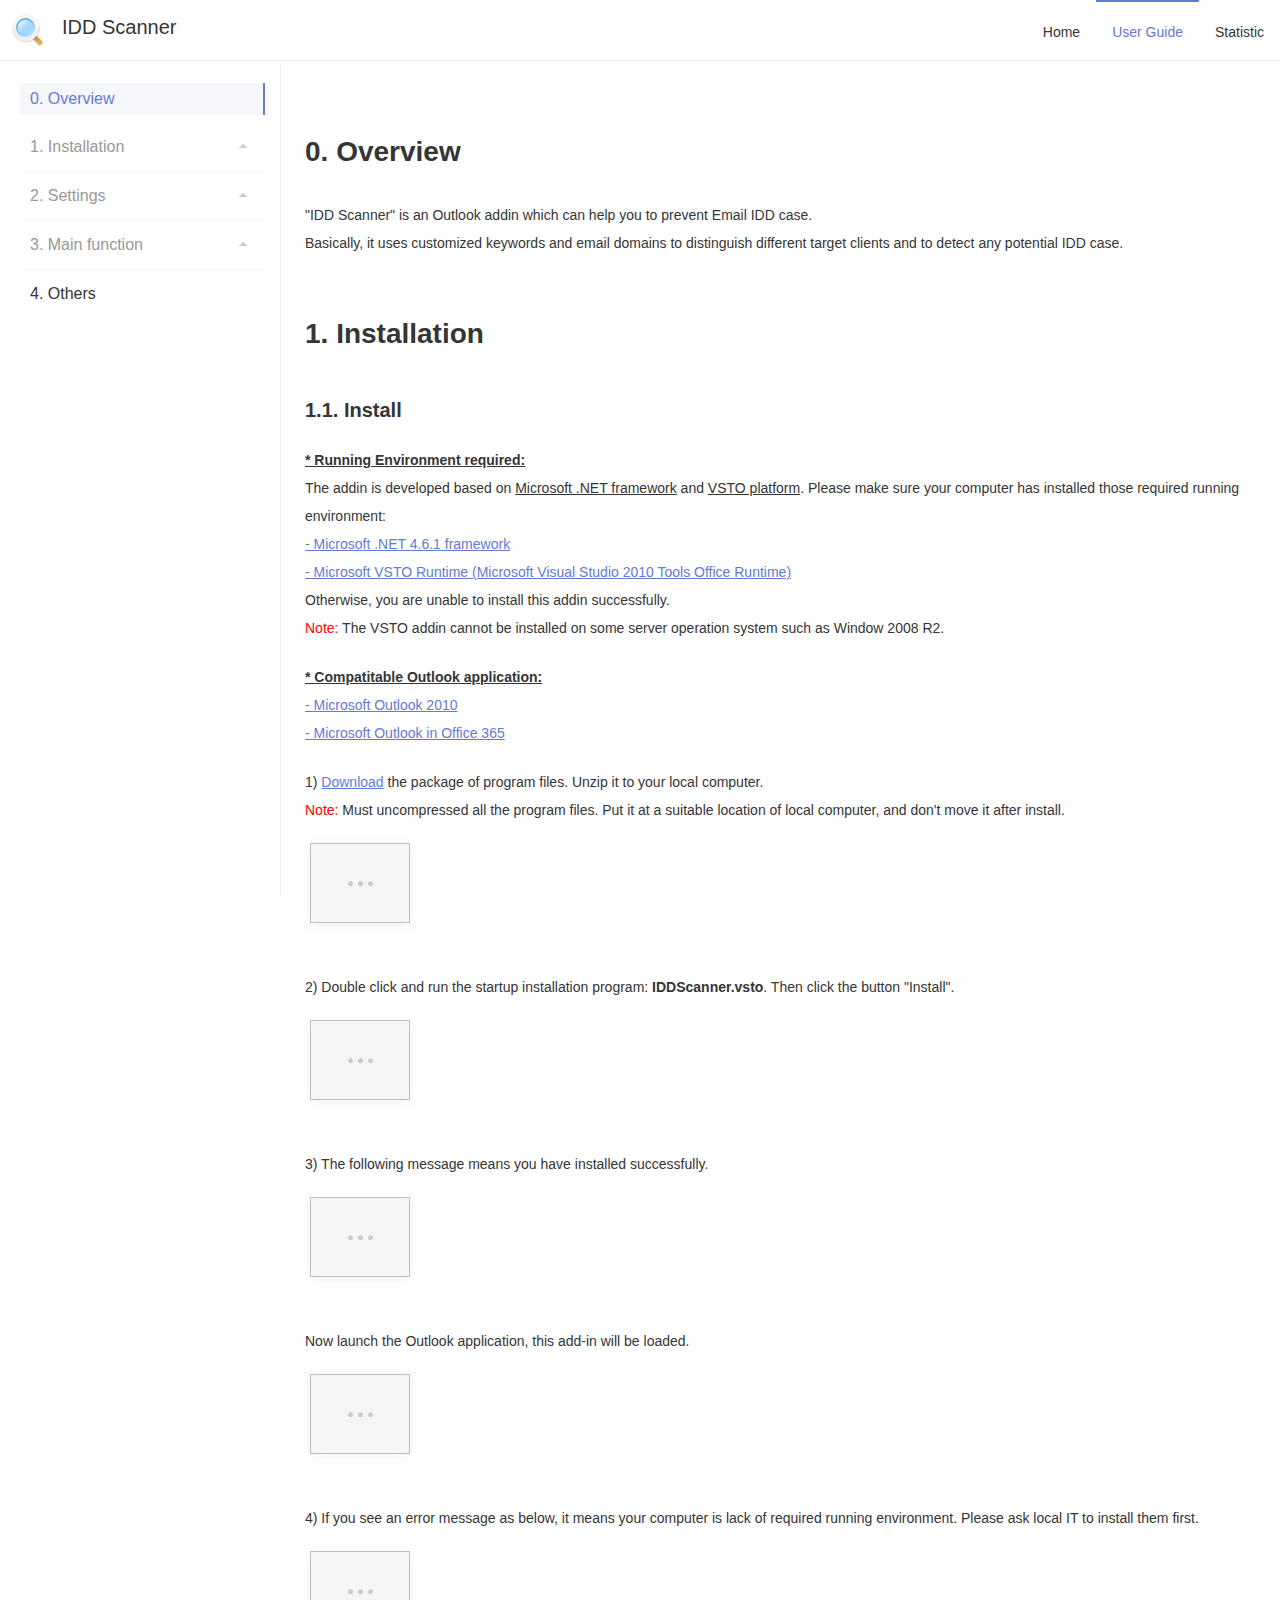
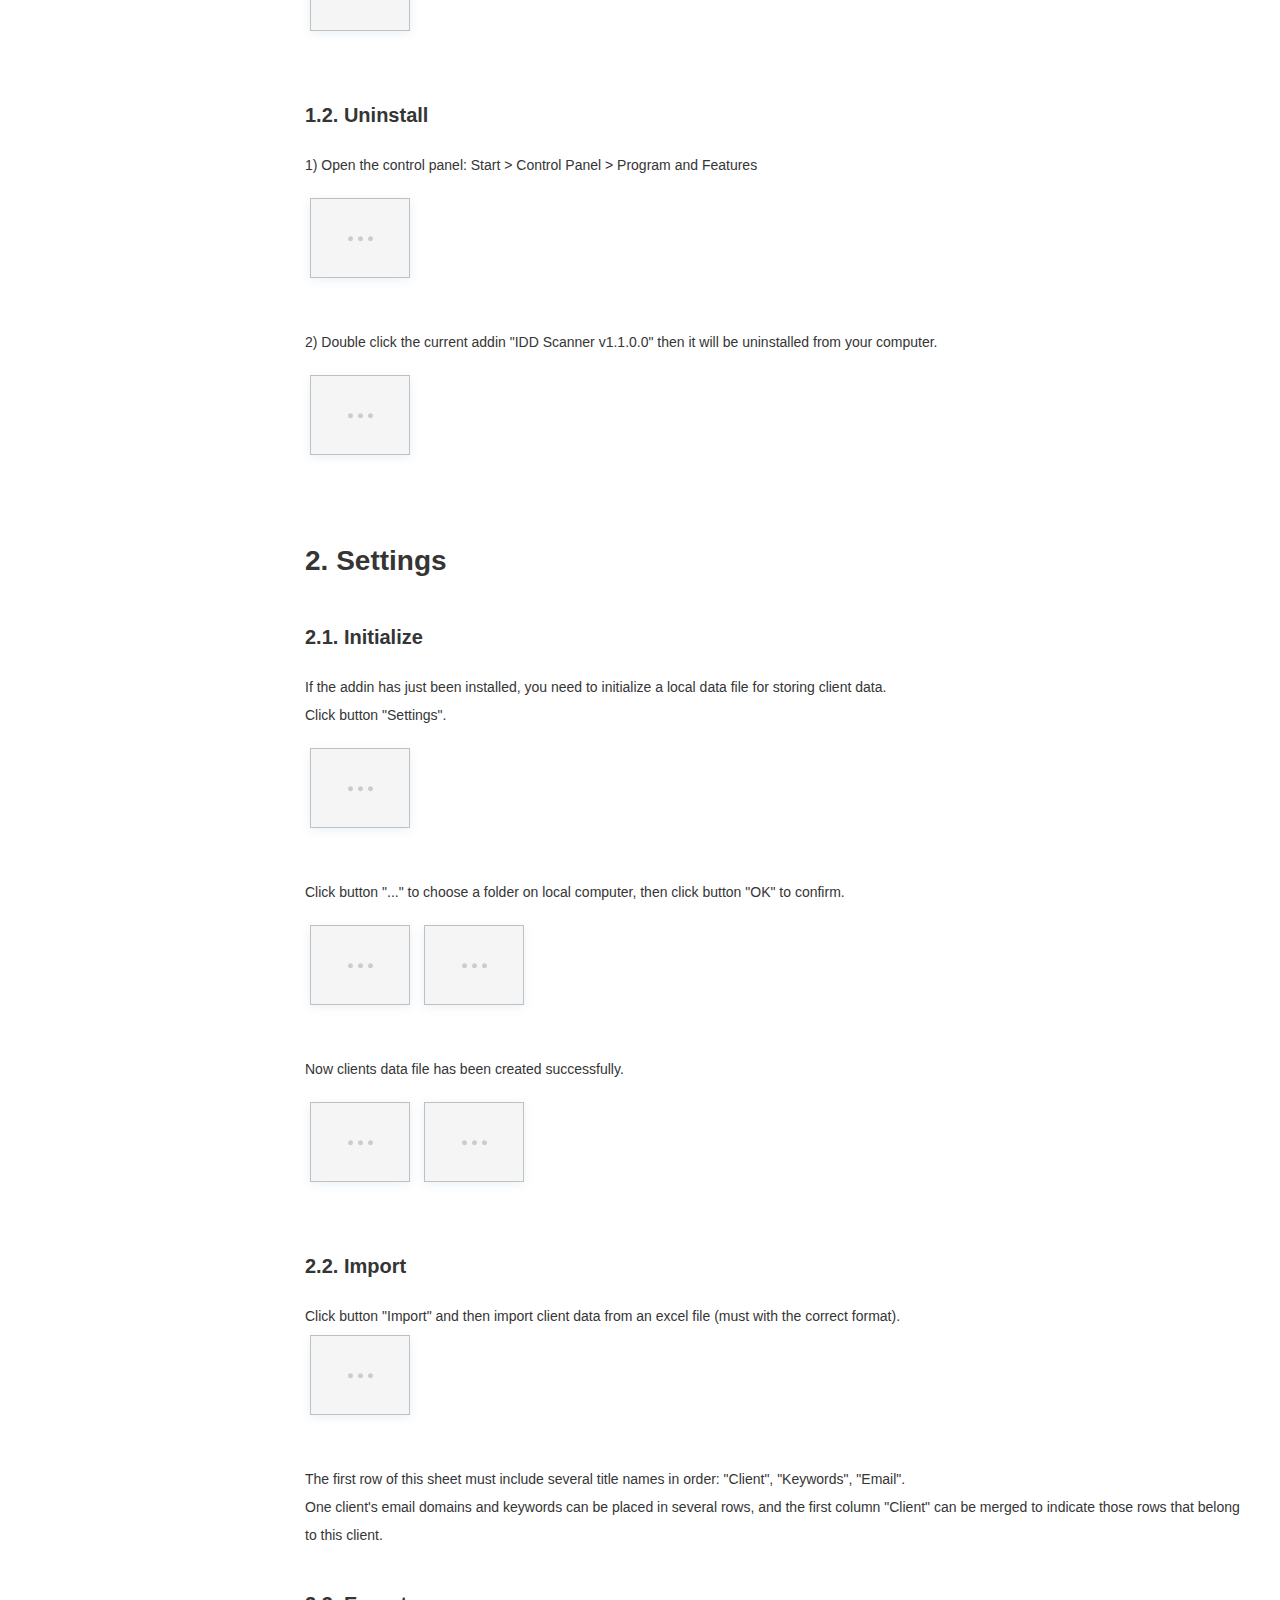
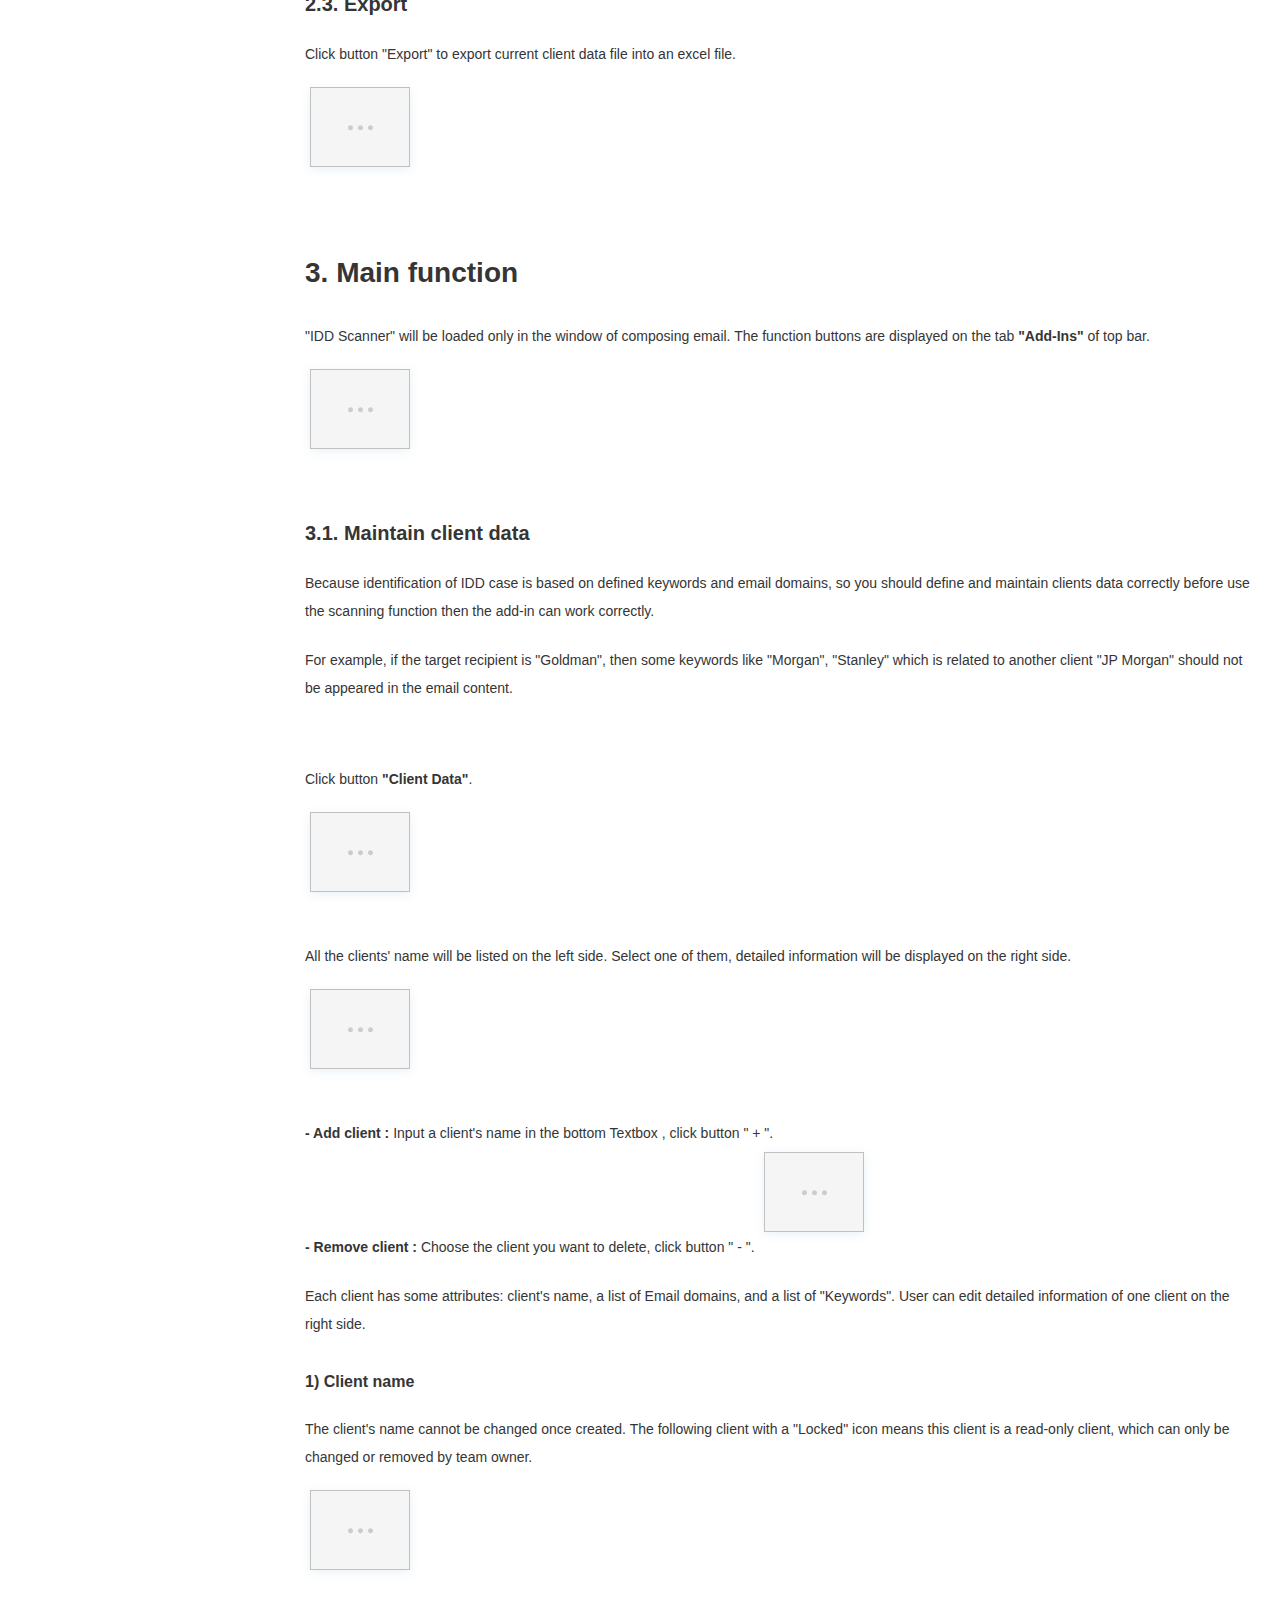
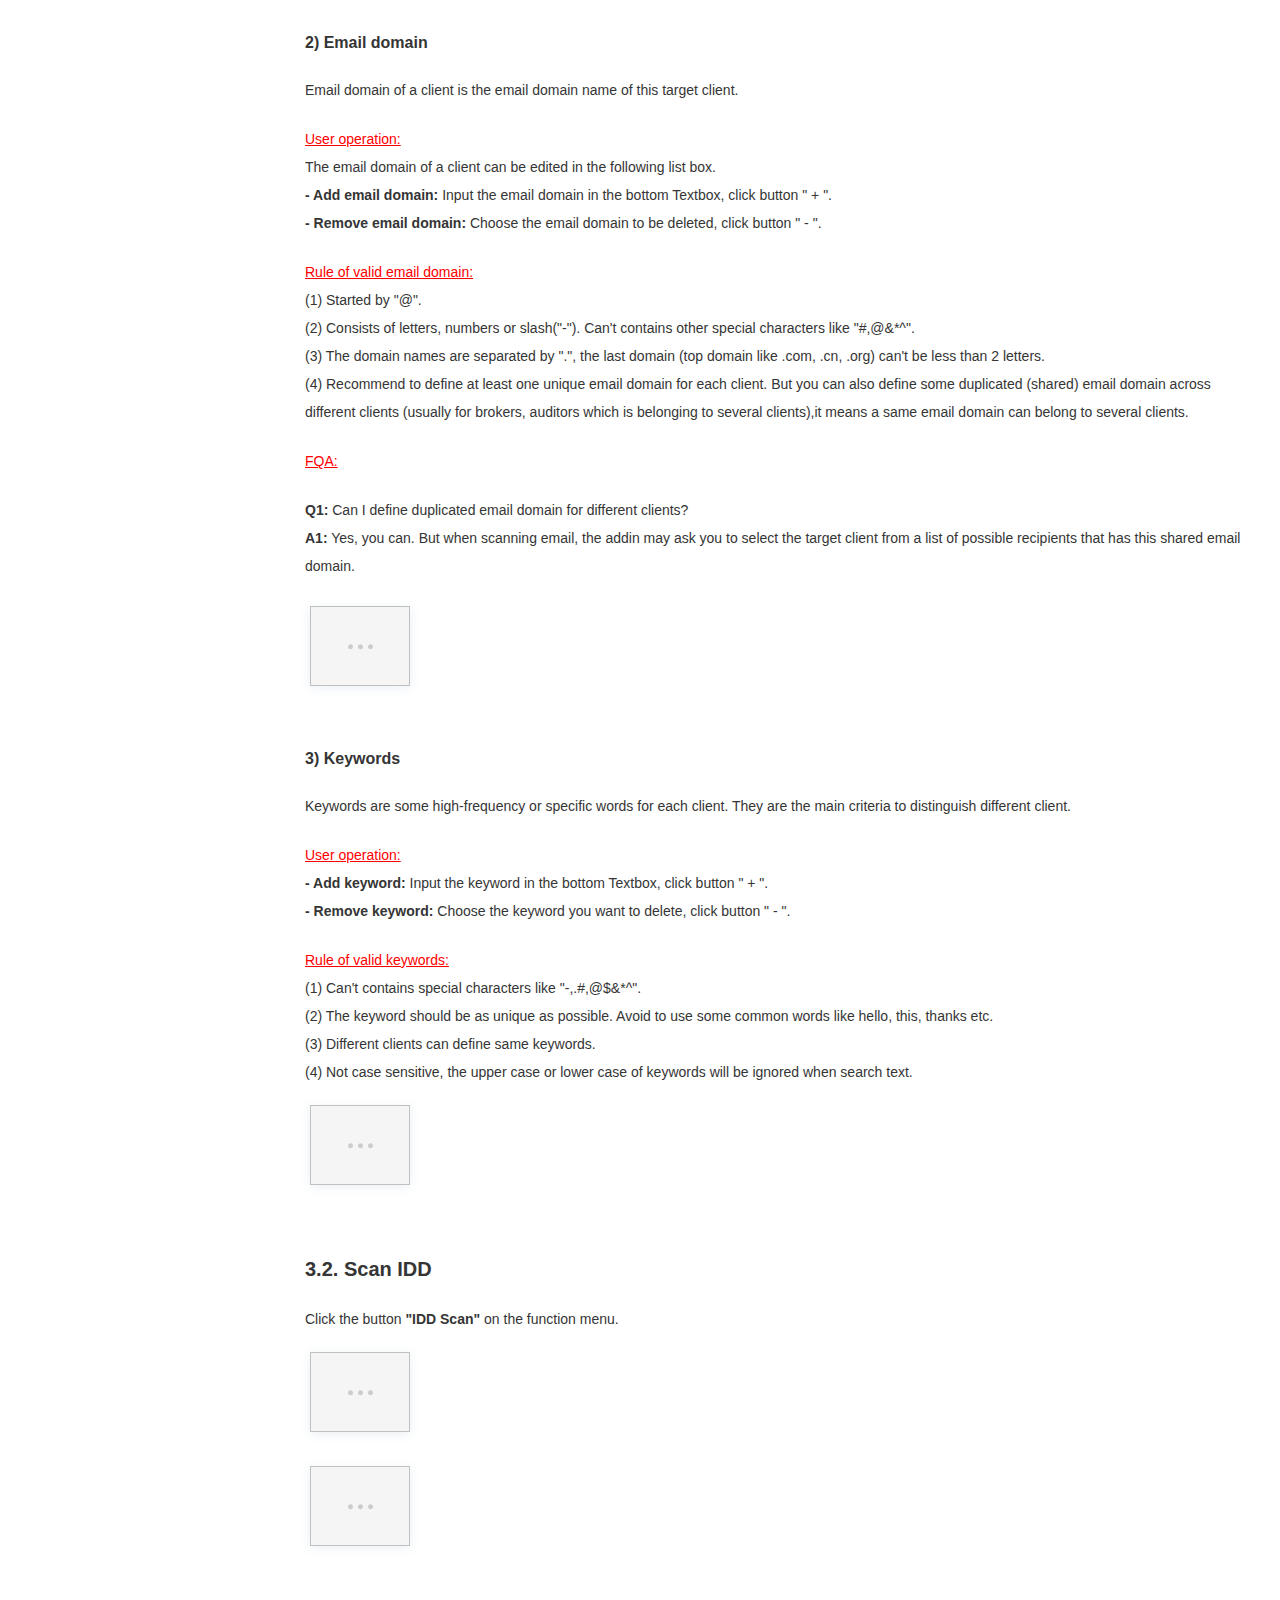
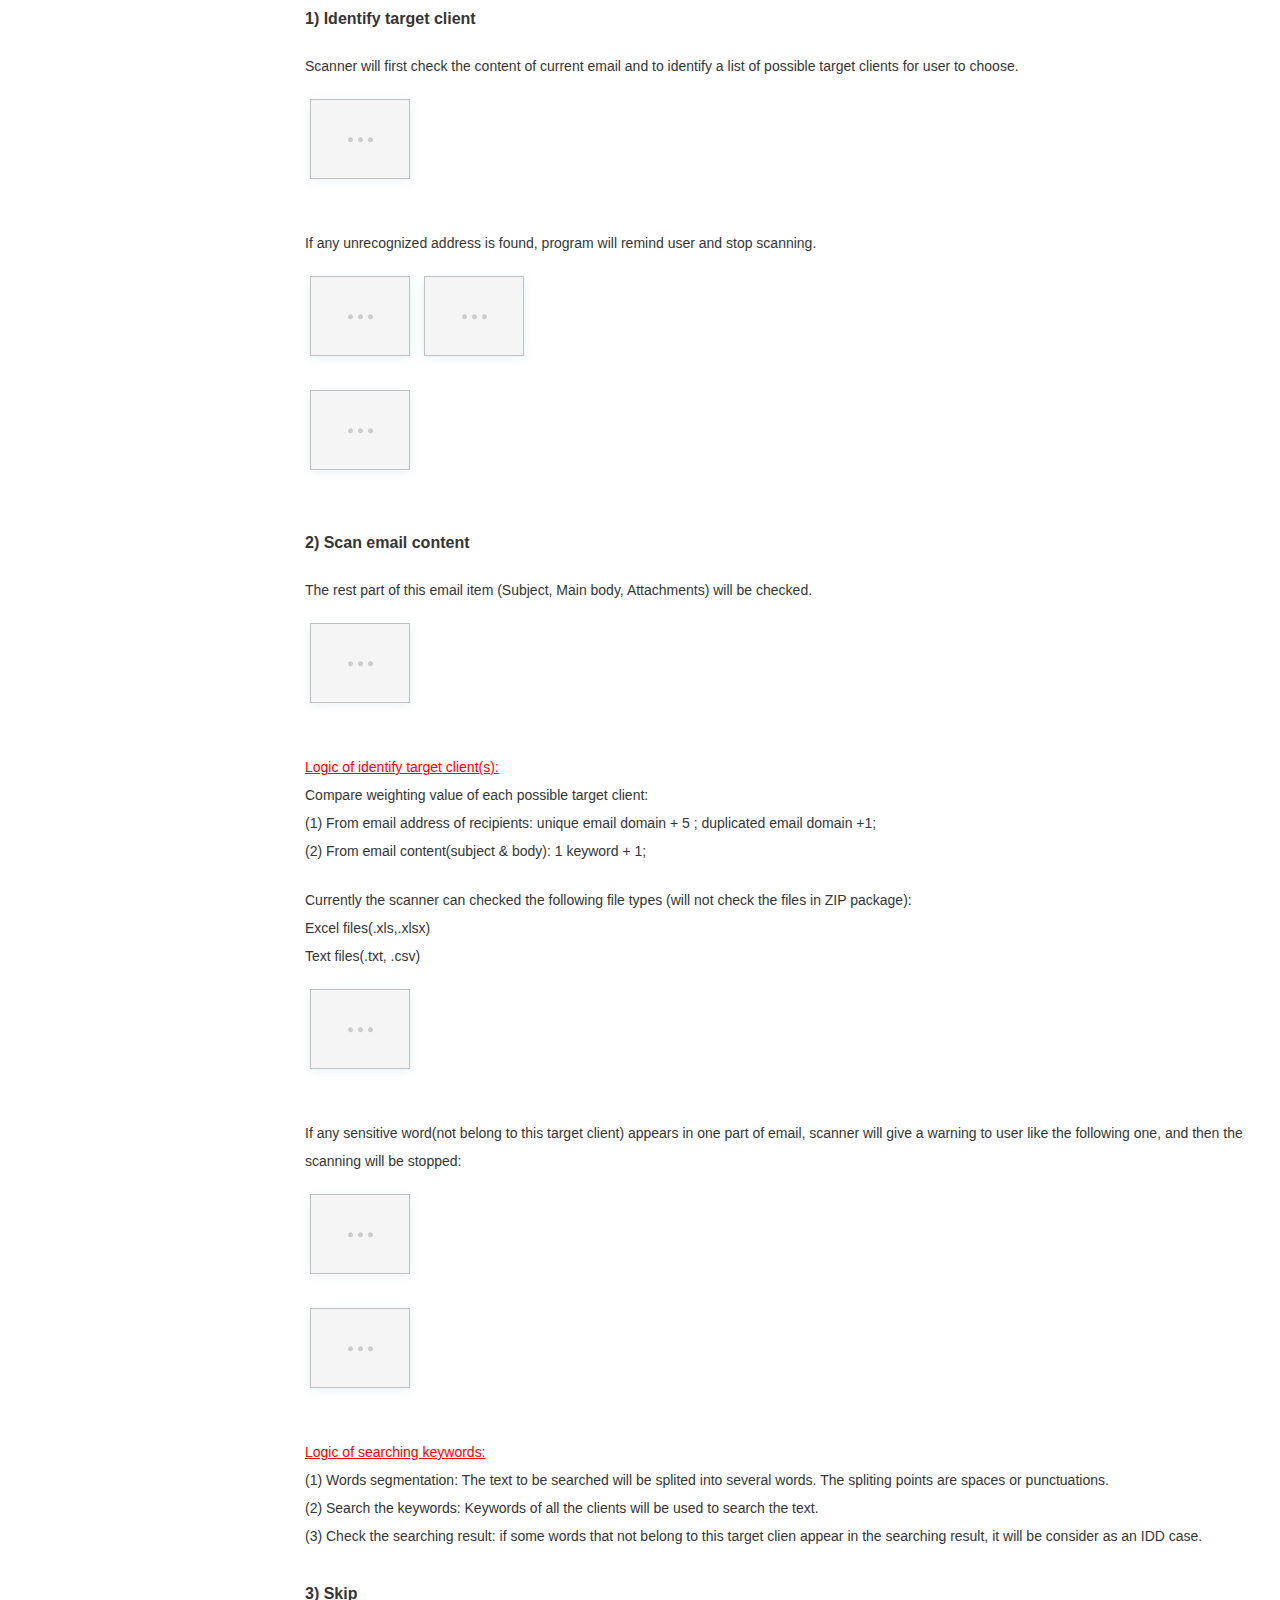
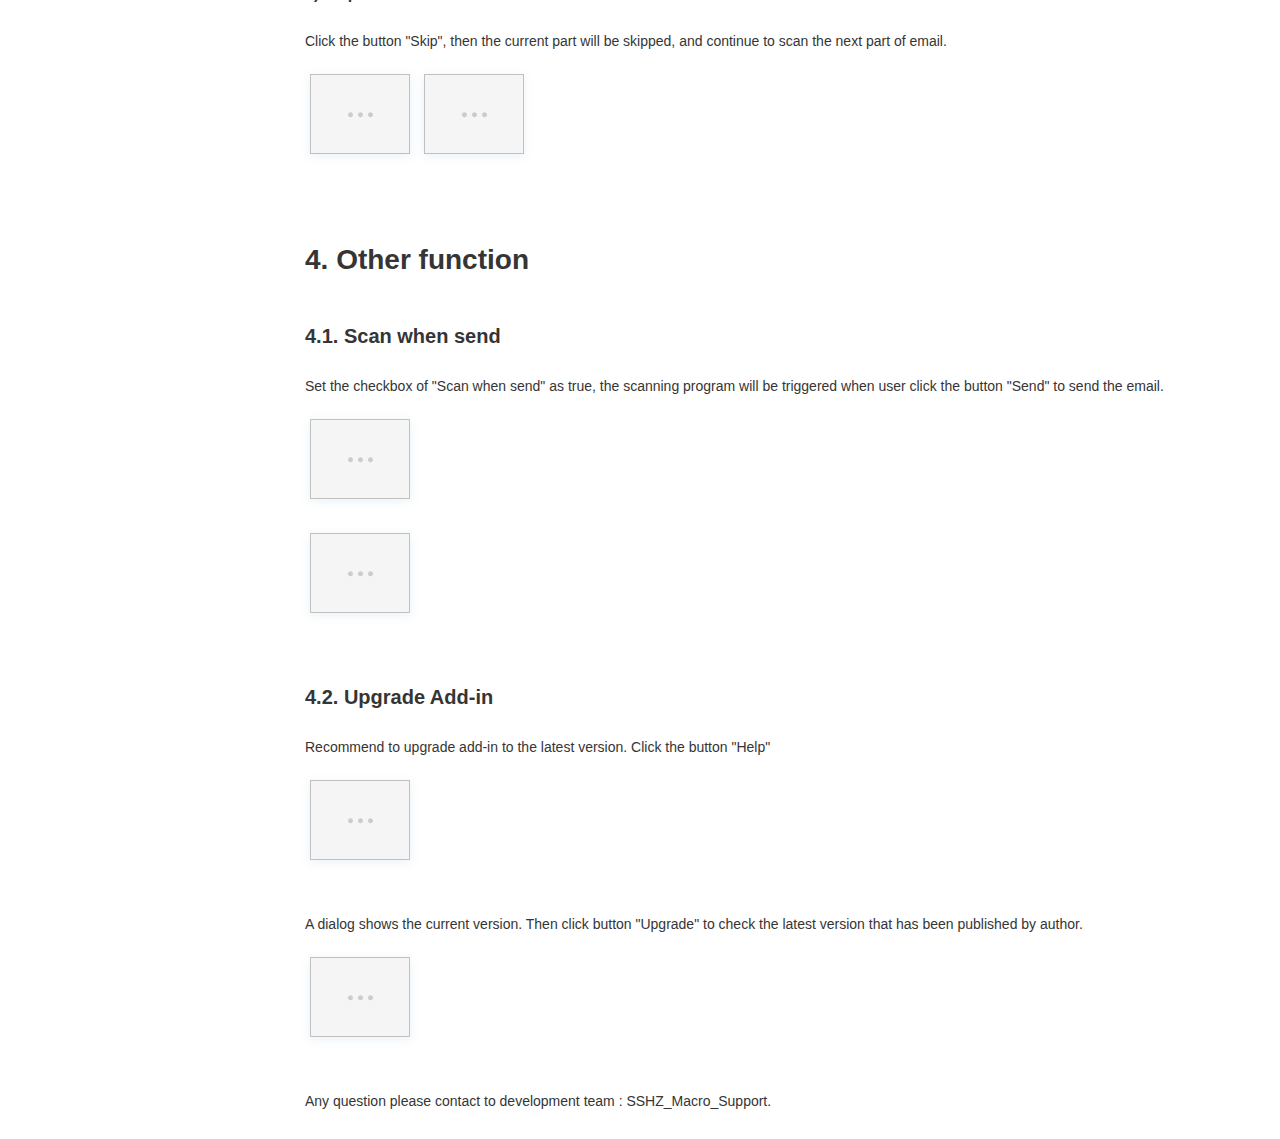
<file: Help.html>
<!DOCTYPE html>
	<head> 
		<link rel="stylesheet"  href = "style/help.css">
		<link rel="stylesheet"  href = "style/scroll-bar.css">
		<link rel="shortcut icon" href="favicon.ico">
		<title>User guide - IDD Scanner</title>
	</head>
<body> 
	<div id="page-top">
	
		<div class= "container">
			<div class="logo">
				<div class="logo-icon"></div>
				<div class = "logo-text">
					<h1 class="logo-title">IDD Scanner </h1>
				</div>
			</div>
			
			<div class="top-menu">
				<ul>
					<li><a href="index.html">Home</a></li>
					<li class="actived">User Guide</li> 
					<li><a href="statistic.html">Statistic</a></li> 
				</ul>
			</div>
		</div>
		
	</div>

	<div id ="page-body">
		<div class="container">
			<div id="left-menu">
				<div id="menu-list"></div>
			</div>
			
			<div class="main-content">
				<h2 id="doc0">0. Overview</h2>
				<div>
					"IDD Scanner" is an Outlook addin which can help you to prevent Email IDD case.
					<br>Basically, it uses customized keywords and email domains to distinguish different target clients and to detect any potential IDD case.
				</div>
				<h2 id="doc1">1. Installation</h2>
				<div>
					<h3 id="doc1.1">1.1. Install</h3>
					<p><span style="font-weight:bold;text-decoration:underline;">* Running Environment required:</span> 
						<br>The addin is developed based on 
							<span style="text-decoration:underline">Microsoft .NET framework</span> and
							<span style="text-decoration:underline">VSTO platform</span>. 
							Please make sure your computer has installed those required running environment: 
						<br><a href="https://dotnet.microsoft.com/download/dotnet-framework/net461" target="_blank"> - Microsoft .NET 4.6.1 framework</a> 
						<br><a href="https://www.microsoft.com/zh-cn/download/details.aspx?id=56961" target="_blank"> - Microsoft VSTO Runtime (Microsoft Visual Studio 2010 Tools Office Runtime)</a>
						<br>Otherwise, you are unable to install this addin successfully. 
						
						<br>
						<span style="color:#ff0000;font-weight:boldl">Note:</span> 
						The VSTO addin cannot be installed on some server operation system such as Window 2008 R2.  
					
					</p>
					
					<p><span style="font-weight:bold;text-decoration:underline;">* Compatitable Outlook application:</span>  
						<br><a href="https://dotnet.microsoft.com/download/dotnet-framework/net461" target="_blank"> - Microsoft Outlook 2010</a> 
						<br><a href="https://products.office.com/en-us/outlook/email-and-calendar-software-microsoft-outlook" target="_blank"> - Microsoft Outlook in Office 365</a>
					</p>
					
					
					<p>1) <a id="btn_Download">Download</a> the package of program files. Unzip it to your local computer. 
					<br><span style="color:#ff0000;font-weight:boldl">Note:</span> Must uncompressed all the program files. Put it at a suitable location of local computer, and don't move it after install. </p>
					<img data-src ="style/images/Help/pic-Help1-1-InstallPackage.png" />
					
					<p>2) Double click and run the startup installation program:  <span style ="font-weight:bold">IDDScanner.vsto</span>. Then click the button "Install".</p>
					<img data-src ="style/images/Help/pic-Help1-2-InstallStartup.png" />
					
					<p>3) The following message means you have installed successfully.</p>
					<img data-src ="style/images/Help/pic-Help1-3-InstallOK.png" />
					
					<br>
					<p>Now launch the Outlook application, this add-in will be loaded.</p>
					<img data-src ="style/images/Help/pic-Help1-3-LoadingAddin.png" />
					
					<p>4) If you see an error message as below, it means your computer is lack of required running environment. Please ask local IT to install them first.</p>
					<img data-src ="style/images/Help/pic-Help1-4-InstallErr.png" />
					
					<h3 id="doc1.2">1.2. Uninstall</h3>
					<p>1) Open the control panel: Start > Control Panel > Program and Features</p>
					<img data-src ="style/images/Help/pic-Help1-2-Menu.png" />
					<p>2) Double click the current addin "IDD Scanner v1.1.0.0" then it will be uninstalled from your computer.</p>
					<img data-src ="style/images/Help/pic-Help1-2-Uninstall.png" />
				</div>
				
				<h2 id="doc2">2. Settings</h2> 
				<div>
					<h3 id="doc2.1">2.1. Initialize</h3>
					<p> If the addin has just been installed, you need to initialize a local data file for storing client data.
					<br>Click button "Settings".</p>
					<img data-src ="style/images/Help/pic-Help2-1-Setting.png" />

					<p>Click button "..." to choose a folder on local computer, then click button "OK" to confirm.</p>

					<img data-src ="style/images/Help/pic-Help2-1-SetFolder.png" />
					<img data-src ="style/images/Help/pic-Help2-1-BrowseFolder.png" />

					<p>Now clients data file has been created successfully.</p>
					<img data-src ="style/images/Help/pic-Help2-1-SetFileOK.png" />
					<img data-src ="style/images/Help/pic-Help2-1-DataFileName.png" />
					
					<h3 id="doc2.2">2.2. Import</h3>
					<p> Click button "Import" and then import client data from an excel file (must with the correct format).
					<br><img data-src ="style/images/Help/pic-Help2-2-Import.png" />
					
					<p>The first row of this sheet must include several title names in order: "Client", "Keywords", "Email".
					<br>One client's email domains and keywords can be placed in several rows, and the first column "Client" can be merged to indicate those rows that belong to this client.
					</p>
					
					<h3 id="doc2.3">2.3. Export</h3>
					<p> Click button "Export" to export current client data file into an excel file.</p>
					<img data-src ="style/images/Help/pic-Help2-3-Export.png" />
				</div>
				
				<h2 id="doc3">3. Main function</h2>
				<p>"IDD Scanner" will be loaded only in the window of composing email. The function buttons are displayed on the tab 
					<span style ="font-weight:bold">"Add-Ins"</span> of top bar.</p>
				<img data-src ="style/images/Help/pic-Help3-1-TabAddins.png" />

				<div>

					<h3 id="doc3.1">3.1. Maintain client data</h3>
					<p>Because identification of IDD case is based on defined keywords and email domains, so you should define and maintain clients data correctly before use the scanning function then the add-in can work correctly.</p>
					<p>For example, if the target recipient is "Goldman",
						then some keywords like "Morgan", "Stanley" which is related to another client "JP Morgan" should not be appeared in the email content.</p>
					<br>
					
					<p>Click button <span style ="font-weight:bold">"Client Data"</span>.</p>
					<img data-src ="style/images/Help/pic-Help3-2-TabBtnMainData.png" />
					
					<p>All the clients' name will be listed on the left side.  Select one of them, detailed information will be displayed on the right side.</p>
					<img data-src ="style/images/Help/pic-Help3-3-FrmMainData.png" />

					<p>
						<span style ="font-weight:bold"> - Add client : </span>  Input a client's name in the bottom Textbox , click button " + ". 
						<br><span style ="font-weight:bold"> - Remove client : </span>  Choose the client you want to delete, click button " - ".
						<img data-src ="style/images/Help/pic-Help3-4-FrmAddClient.png" />
					</p>

					<p>Each client has some attributes: client's name, a list of Email domains, and a list of "Keywords".
					 User can edit detailed information of one client on the right side.</p>
					 
					 
					<h4 id="doc3.1.1">1) Client name </h4>
					<p>The client's name cannot be changed once created. The following client with a "Locked" icon means this client is a read-only client, which can only be changed or removed by team owner.</p>
					<img data-src ="style/images/Help/pic-Help3-5-FrmClientName.png" />

					<h4 id="doc3.1.2">2) Email domain</h4>
					<p>
						
						Email domain of a client is the email domain name of this target client.
					</p>
					
					<p>
						<span style ="text-decoration:underline;color:#ff0000;"> User operation: </span>  
						<br>The email domain of a client can be edited in the following list box.
						<br><span style ="font-weight:bold"> - Add email domain: </span>  Input the email domain in the bottom Textbox, click button " + ".
						<br><span style ="font-weight:bold">- Remove email domain: </span>  Choose the email domain to be deleted, click button " - ".
					</p>
					<p>
						<span style ="text-decoration:underline;color:#ff0000;"> Rule of valid email domain: </span>  
						<br>(1) Started by "@".
						<br>(2) Consists of letters, numbers or slash("-"). Can't contains other special characters like "#,@&*^".
						<br>(3) The domain names are separated by ".", the last domain (top domain like .com, .cn, .org) can't be less than 2 letters.
						<br>(4) Recommend to define at least one unique email domain for each client. But you can also define some duplicated (shared) email domain across different clients (usually for brokers, auditors which is belonging to several clients),it means a same email domain can belong to several clients.
					</p>
					
					
					<p>
						<span style ="text-decoration:underline;color:#ff0000;"> FQA: </span> 
						<p>
							<span style ="font-weight:bold">Q1:</span> Can I define duplicated email domain for different clients?
							<br>
							<span style ="font-weight:bold">A1:</span> Yes, you can. But when scanning email, the addin may ask you to select the target client from a list of possible recipients that has this shared email domain.
						</p> 
					</p>
					
					
					<img data-src ="style/images/Help/pic-Help3-6-FrmClientMail.png" />
					
					
					<h4 id="doc3.1.3">3) Keywords </h4>
					<p>
						Keywords are some high-frequency or specific words for each client. They are the main criteria to distinguish different client.
					</p>
					<p>
						<span style ="text-decoration:underline;color:#ff0000;"> User operation: </span>  
						<br><span style ="font-weight:bold"> - Add keyword: </span>  Input the keyword in the bottom Textbox, click button " + ".
						<br><span style ="font-weight:bold">- Remove keyword: </span>  Choose the keyword you want to delete, click button " - ".
					</p>
					
					<p>
						<span style ="text-decoration:underline;color:#ff0000;"> Rule of valid keywords: </span>  
						<br>(1) Can't contains special characters like "-,.#,@$&*^".
						<br>(2) The keyword should be as unique as possible. Avoid to use some common words like hello, this, thanks etc.
						<br>(3) Different clients can define same keywords.
						<br>(4) Not case sensitive,  the upper case or lower case of keywords will be ignored when search text.
					</p>
					
					<img data-src ="style/images/Help/pic-Help3-7-FrmClientKey.png" />
					
					
					<h3 id="doc3.2">3.2. Scan IDD</h3>
					<p>Click the button <span style ="font-weight:bold">"IDD Scan"</span>  on the function menu.</p>
					<img data-src ="style/images/Help/pic-Help3-8-TabBtnScan.png" />
					<br>
					<img data-src ="style/images/Help/pic-Help3-9-FrmScan.png" />

					<h4 id="doc3.2.1">1) Identify target client </h4>
					<p>Scanner will first check the content of current email and to identify a list of possible target clients for user to choose. </p>
					<img data-src ="style/images/Help/pic-Help3-10-FrmScanProcessing.png" />
					
					<p>If any unrecognized address is found, program will remind user and stop scanning.</p>
					<img data-src ="style/images/Help/pic-Help3-11-ScanAlert1.png" /> 

					<img data-src ="style/images/Help/pic-Help3-11-ScanAlert1.png" />
					<br>
					<img data-src ="style/images/Help/pic-Help3-11-ScanConfirm2.png" />
					
					
					<h4 id="doc3.2.2">2) Scan email content </h4>
					<p>The rest part of this email item (Subject, Main body, Attachments) will be checked.</p>
					<img data-src ="style/images/Help/pic-Help3-12-ScanPhase.png" />
					
					<p>
						<span style ="text-decoration:underline;color:#ff0000;"> Logic of identify target client(s): </span> 
						<br> Compare weighting value of each possible target client:
						<br>(1) From email address of recipients:   unique email domain + 5 ; duplicated email domain +1;
						<br>(2) From email content(subject & body): 1 keyword + 1;
					</p>
					

					<p>
						Currently the scanner can checked the following file types (will not check the files in ZIP package):
						<br>Excel files(.xls,.xlsx)
						<br>Text files(.txt, .csv)
					</p>
					<img data-src ="style/images/Help/pic-Help3-13-ScanAttachment.png" />


					<p>
						If any sensitive word(not belong to this target client) appears in one part of email, scanner will give a warning to user like the following one, and then the scanning will be stopped:
					</p>
					<img data-src ="style/images/Help/pic-Help3-13-ScanResultAlert.png" />
					<br>
					<img data-src ="style/images/Help/pic-Help3-13-ScanResult1.png" />
					
					<p>
						<span style ="text-decoration:underline;color:#ff0000;"> Logic of searching keywords: </span> 
						<br>(1) Words segmentation: The text to be searched will be splited into several words. The spliting points are spaces or punctuations.
						<br>(2) Search the keywords: Keywords of all the clients will be used to search the text.
						<br>(3) Check the searching result: if some words that not belong to this target clien appear in the searching result, it will be consider as an IDD case. 
					</p>
					


					<h4 id="doc3.2.3">3) Skip </h4>
					<p>
						Click the button "Skip", then the current part will be skipped, and continue to scan the next part of email.
					</p>
					<img data-src ="style/images/Help/pic-Help3-14-ScanSkip.png" />
					<img data-src ="style/images/Help/pic-Help3-7-FrmClientKey.png" />
				
				</div>
				
				
				<h2 id="doc4">4. Other function</h2>
				
				<h3 id="doc4.1">4.1. Scan when send</h3>
				<p>Set the checkbox of "Scan when send" as true, the scanning program will be triggered when user click the button "Send" to send the email.</p>
				<img data-src ="style/images/Help/pic-Help4-1-ScanWhenSend.png" />
				<br>
				<img data-src ="style/images/Help/pic-Help4-1-SendBtn.png" />
				
				
				<h3 id="doc4.2">4.2. Upgrade Add-in</h3>
				<p>Recommend to upgrade add-in to the latest version. Click the button "Help" </p>
				<img data-src ="style/images/Help/pic-Help4-2-Upgrade.png" /> 
				
				<p>A dialog shows the current version. Then click button "Upgrade" to check the latest version that has been published by author.</p>
				<img data-src ="style/images/Help/pic-Help4-2-HelpInfo.png" />
				
				<p>Any question please contact to development team : SSHZ_Macro_Support.</p>
			</div>
		</div>
	</div>
	
	<script type="text/javascript" src="script/util-core.min.js" ></script>
	<script type="text/javascript" src="script/help-com.js" ></script> 
	<script type="text/javascript" src="script/help.js" ></script> 
		
</body>

</html>
</file>
<file: style/help.css>
body{
	font-family:Helvetica,-apple-system,BlinkMacSystemFont,Segoe UI,Roboto,Oxygen,Ubuntu,Cantarell,Fira Sans,Droid Sans,Helvetica Neue,sans-serif,"dinnext","arial";
	font-size:14px;
	color:#353535;
	padding:0;
	margin:0;
	background-color:#fff;
}

ul{
	padding:0;
	list-style:none;
	margin:0;
}

li{
	padding:0;
	list-style:none;
}

input{
	font-family:"dinnext","arial";
	font-size:12px;
}

textarea{
	font-family:"dinnext","arial";
	font-size:12px;
}

a{
	text-decoration:underline;
	color:#657ad4;
}

a:hover{
	background-color:#657ad4;
	color:#fff;
}

#page-top{
	display:block;
	clear:both;
	overflow:hidden;
	height:60px;
	background-color:#fff;
	color:#666;
	border-bottom:1px solid #eee;
	position:fixed;
	top:0;
	width:100%; 
	z-index:999;
}



#page-top .container{
	margin: 0 auto; 
	overflow:hidden;
	display:block; 
	width:100%;
	
	animation:slideTop 0.6s ease-in-out;
}


@keyframes slideTop{
	from{width:1200px}
	to{width:100%}
}

#page-top .container .logo{
	display:inline-block;
	float:left;
	padding:12px;
}

#page-top .container .logo .logo-text{ 
	height:36px;
	float:left;
	font-family:'Segoe UI','PingFang SC','Hiragino Sans GB','Microsoft YaHei','Helvetica Neue',Helvetica,Arial,sans-serif,'Apple Color Emoji','Segoe UI Emoji','Segoe UI Symbol',sans-serif;
	
}

#page-top .container .logo .logo-icon{ 
	height:36px;
	width:50px;
	background-repeat:no-repeat;
	background-position:0% 50%;
	float:left;
	background-image:url('images/ic_scan.png');
}


#page-top .container .logo .logo-title{
	font-size:20px;
	font-weight:normal;
	margin:0;
	line-height:1.5em;
	color:#353535;
}

#page-top .container .logo .subtitle{
	color:#727272;
	font-size:28px;
	line-height:1.5em;
	margin: 5px 0;
	margin:0 20px;
}



#page-top .container .top-menu{ 
	display:inline-block; 
	float:right;
} 

#page-top .container .top-menu ul{
	display:block;
	overflow:hidden; 
}

#page-top .container .top-menu li{
	float:left; 
	padding:16px;
	line-height:2em;
	text-align:center;
	color:#657ad4;
	
	border-top:2px solid #fff;
}


#page-top .top-menu li.actived{
	border-color:#657ad4;
}

#page-top .container .top-menu li a{
	text-decoration:none;
	color:#353535;
	display:block; 
	background-color:transparent;
}


#page-top .container .top-menu li a:hover{
	color:#657ad4;
	background-color:transparent;
}



#page-body{
	margin: 0 auto; 
	margin-top:65px;
	overflow:hidden;
	clear:both;
}

#page-body .container{  
	margin: 0 auto;
	clear:both;
	overflow:hidden;
}


#page-footer{
	display:block;
	clear:both;
	overflow:hidden;
	height:100px;
	background-color:#353535;
	color:#fff;
	padding:10px 15px; 
}

#page-footer .container{
	width:100%;
	height:100px;
	max-width:1100px;
	min-width:600px;
	line-height:2em;
	margin: 0 auto; 
	background-image:url("images/Logo-SS.png");
	background-repeat:no-repeat;
	background-position:100% 50%;

}



#page-body #left-menu{ 
	top:65px;
	left:0;
	background-color:#fff;
	position:fixed;
	width:280px;
	
	display:block; 
	border-right:1px solid #eee;
}


#page-body #menu-list{
	display:block;
	padding:10px 15px; 
}

#page-body .main-content{
	float:left;
	margin-left:280px;
	background-color:#fff;
	padding:10px 25px;
	line-height:2em;
}

#page-body .main-content p{
	margin:1em 0;
	margin-top:1.5em;
}

#page-body .main-content img{
	background-color:#f5f5f5;
	background-repeat:no-repeat;
	box-shadow: 0 2px 10px 0 rgba(47,116,154,.1);
	-webkit-box-shadow: 0 2px 10px 0 rgba(47,116,154,.1);
	margin: 5px;
	margin-bottom:20px; 
}

#page-body .main-content h2{
	font-size:28px;
	line-height:1.5em;
	margin:1em 0;
	margin-top:2em;
}

#page-body .main-content h3{
	font-size:20px;
	line-height:1.5em;
	margin:1em 0;
	margin-top:2em;
}

#page-body .main-content h4{
	font-size:16px;
	line-height:1.5em;
	margin:1em 0;
	margin-top:2em;
}





/* ---------------
	ScrollBar 
*/

.scroll-bar{
	width:5px!important;
	position:absolute!important;
	background-color:#eee;
	z-index:100;
	opacity:0;
	margin-left:0!important;
	border:0!important;
	padding:0!important;
	overflow:hidden!important;
}

.scroll-bar .bar{
	width:5px!important; 
	background-color:#999; 
	position:absolute!important;
	margin-left:0!important;
	border:0!important;
	padding:0!important;
	overflow:hidden!important;
	
	border-radius:5px;
	-moz-border-radius: 5px;
	-webkit-border-radius: 5px;
}




/*
* TreeMenu
*/


.tree-menu{
	overflow-y:hidden;
}
.tree-menu:hover{ 
	overflow-y:auto;
}


.tree-menu .tree-menu-li{ 
	list-style:none; 
	font-size:14px;
}

.tree-menu .tree-menu-ul{
	padding:0;
	list-style:none;
	margin:0;
	overflow:hidden;
	position:relative;
	z-index:1;
	padding-left:5px; 
	transition:all 1s ease-in;
}

.tree-menu .tree-menu-ul-hide{ 
	opacity:0;
	transition:all 1s ease-in;
}

.tree-menu .tree-menu-ul-show{ 
	opacity:1;
	transition:all 1s ease-in;
}
.tree-menu .tree-menu-a,.tree-menu-a2{
	text-decoration:none;
	background-color:transparent;
	color:#353535;
	display:block;
	line-height:2em;
	
	overflow:hidden;
	white-space:nowrap;
	text-overflow:ellipsis;
	padding:0 10px; 
}

.tree-menu-a2{ 
	color:#999; 
}

.tree-menu .tree-menu-a:hover{ 
	cursor:pointer;
	background-color:#f6f7fa;
	color:#657ad4; 
	transition:all 0.2s ease-in-out;
}
  

.tree-menu .tree-menu-a2:hover{
	cursor:normal; 
	color:#657ad4; 
	background-color: transparent;
}


.tree-menu .tree-menu-a2-down::before{
	content:"";
	width:24px;
	height:24px;
	float: right;
    margin-top: 3px;
	display:inline-block;
	background-image:url('images/icon-set-24x24.png');
	background-repeat:no-repeat;
	background-position:-24px -48px ;
}

.tree-menu .tree-menu-a2-up::before{
	content:"";
	width:24px;
	height:24px;
	float: right;
    margin-top: 3px;
	display:inline-block;
	background-image:url('images/icon-set-24x24.png');
	background-repeat:no-repeat;
	background-position:-48px -48px ;
}


.tree-menu .tree-menu-h{ 
	border-bottom:1px solid #f6f7fa; 
}

.tree-menu .highlight{  
	border-right:2px solid #657ad4;
	color:#657ad4;
	background-color:#f6f7fa;
}
 

.tree-menu .tree-menu-h2,.tree-menu-h3,.tree-menu-h4{
	margin:0;
	padding:0;
	font-weight:normal;
	position:relative;
	z-index:10;
	padding:0.5em 0;
}

.tree-menu .tree-menu-h2{ 
	font-size:16px; 
}

.tree-menu .tree-menu-h3{ 
	font-size:15px; 
}

.tree-menu .tree-menu-h4{ 
	font-size:14px;
}
 
 
 
/*
* Lazy Image loading
*/

.lazy-img-pre{ 
	
	background-color:#eee; 
	background-image:url(images/nopic.png);
	background-position:50% 50%;
	background-repeat:no-repeat;
	
	min-width:100px;
	min-height:80px; 
}


.lazy-img-err{
	background-color:#eee; 
	background-image:url(images/errpic.png);
	background-position:50% 50%;
	background-repeat:no-repeat;
	
	min-width:100px;
	min-height:80px;
	
}
</file>
<file: style/scroll-bar.css>
/* ---------------
	ScrollBar 
*/

.scroll-bar{
	width:5px!important;
	position:absolute!important;
	background-color:#eee;
	z-index:100;
	opacity:0;
	margin-left:0!important;
	border:0!important;
	padding:0!important;
	overflow:hidden!important;
}

.scroll-bar .bar{
	width:5px!important; 
	background-color:#999; 
	position:absolute!important;
	margin-left:0!important;
	border:0!important;
	padding:0!important;
	overflow:hidden!important;
	
	border-radius:5px;
	-moz-border-radius: 5px;
	-webkit-border-radius: 5px;
}
</file>
